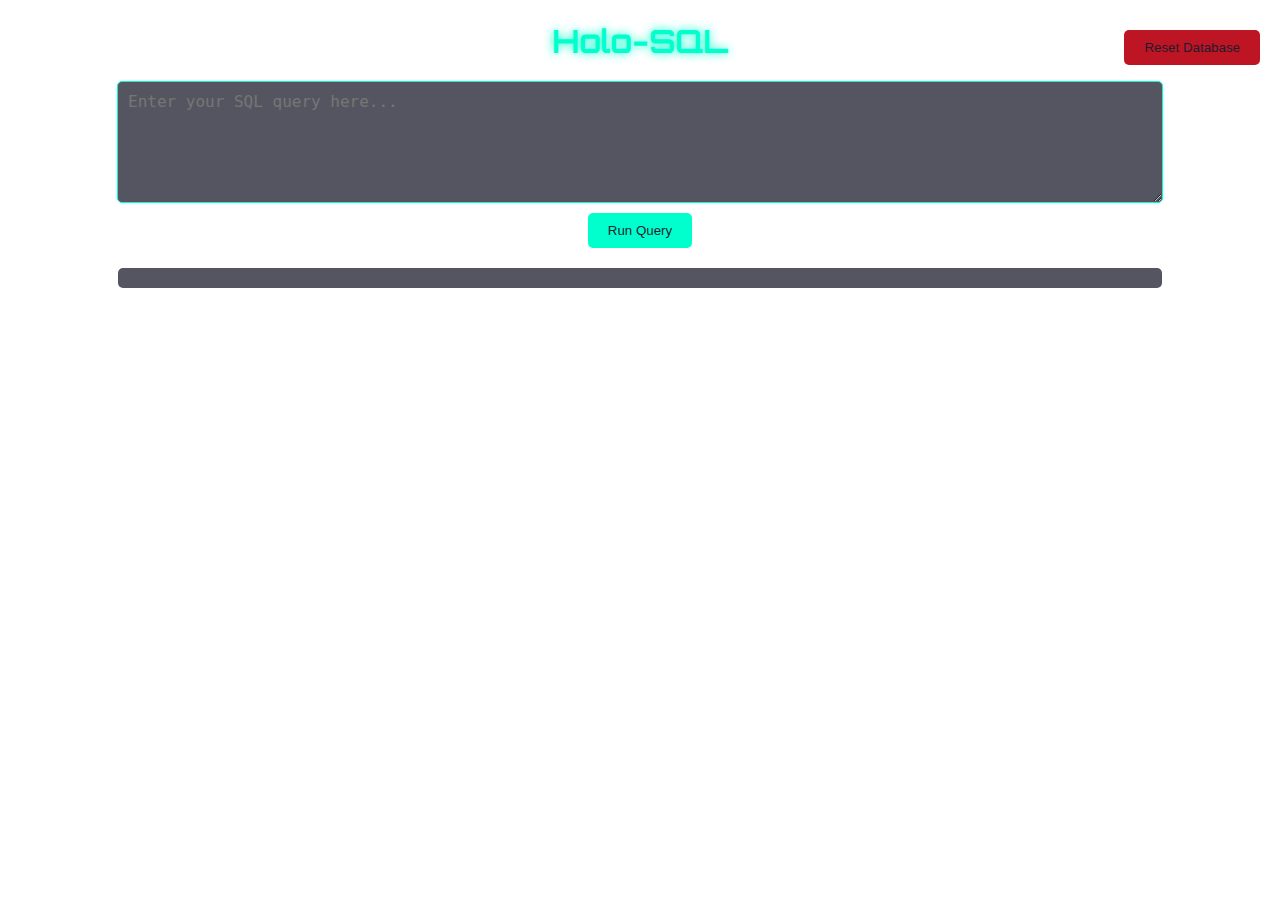
<file: Holo-SQL.html>
<!DOCTYPE html>
<html lang="en">
<head>
    <meta charset="UTF-8">
    <meta name="viewport" content="width=device-width, initial-scale=1.0">
    <title>Holo-SQL</title>
    <link href="https://fonts.googleapis.com/css2?family=Orbitron&display=swap" rel="stylesheet"> <!-- Optional Font -->
    <style>
        body {
            margin: 0; /* Remove default margin */
            font-family: 'Orbitron', sans-serif; /* Futuristic font */
            background-image: url('C:/Users/Jalpan/Desktop/holo-sql/hg.png'); /* Background image */
            background-size: cover; /* Cover background */
            color: #fff; /* White text color */
            display: flex;
            flex-direction: column;
            align-items: center;
            height: 100vh; /* Full height */
            overflow: hidden; /* Prevent scrolling */
        }

        h1 {
            color: #00ffcc; /* Neon cyan color for the title */
            text-shadow: 0 0 10px #00ffcc; /* Glowing effect */
            margin-bottom: 20px;
        }

        textarea {
            width: 80%; /* Adjust width */
            height: 100px;
            background-color: rgba(42, 42, 59, 0.8); /* Darker textarea with transparency */
            border: 1px solid #00ffcc; /* Neon border */
            color: #fff; /* White text color */
            padding: 10px;
            border-radius: 5px;
            font-size: 16px;
        }

        button {
            margin-top: 10px;
            padding: 10px 20px;
            background-color: #00ffcc; /* Neon button */
            color: #1e1e2f; /* Dark text color */
            border: none;
            border-radius: 5px;
            cursor: pointer;
            transition: background-color 0.3s ease;
        }

        button:hover {
            background-color: #55e3b1; /* Slightly darker on hover */
        }

        .reset-button {
            background-color: #bd1523; /* Red button */
            position: absolute; /* Position the button absolutely */
            top: 20px; /* Distance from the top */
            right: 20px; /* Distance from the right */
        }

        .reset-button:hover {
            background-color: #ff1a1a; /* Darker red on hover */
        }

        table {
            margin-top: 20px;
            border-collapse: collapse;
            width: 80%; /* Adjust width */
            box-shadow: 0 0 10px rgba(0, 255, 204, 0.5); /* Glow effect */
        }

        th, td {
            border: 1px solid #00ffcc; /* Neon border for table */
            padding: 8px;
        }

        th {
            background-color: rgba(42, 42, 59, 0.8); /* Dark background for headers */
            color: #00ffcc; /* Neon header text */
        }

        tr:hover {
            background-color: rgba(0, 255, 204, 0.1); /* Light hover effect */
        }

        #result {
            width: 80%; /* Adjust width for results */
            max-height: 300px; /* Set max height */
            overflow-y: auto; /* Allow scrolling */
            margin-top: 20px; /* Space above results */
            background-color: rgba(42, 42, 59, 0.8); /* Dark background for results */
            border-radius: 5px; /* Rounded corners */
            padding: 10px; /* Padding inside results */
            color: #fff; /* White text color */
        }
    </style>
</head>
<body>
    <h1>Holo-SQL</h1>
    <textarea id="query" placeholder="Enter your SQL query here..."></textarea>
    <button onclick="runQuery()">Run Query</button>
    <button class="reset-button" onclick="resetDatabase()">Reset Database</button>
    <div id="result"></div>

    <script>
        async function runQuery() {
            const query = document.getElementById('query').value;
            const response = await fetch('http://localhost:3000/run-query', {
                method: 'POST',
                headers: { 'Content-Type': 'application/json' },
                body: JSON.stringify({ query })
            });

            if (response.ok) {
                const result = await response.json();
                displayResult(result);
            } else {
                const error = await response.json();
                displayError(error);
            }
        }

        function displayResult(data) {
            const resultDiv = document.getElementById('result');
            resultDiv.innerHTML = ''; // Clear previous results

            if (Array.isArray(data) && data.length > 0) {
                // Create a table if data is returned
                const table = document.createElement('table');
                const headerRow = document.createElement('tr');

                // Create table headers
                Object.keys(data[0]).forEach(key => {
                    const th = document.createElement('th');
                    th.innerText = key;
                    headerRow.appendChild(th);
                });
                table.appendChild(headerRow);

                // Create table rows
                data.forEach(row => {
                    const tableRow = document.createElement('tr');
                    Object.values(row).forEach(value => {
                        const td = document.createElement('td');
                        td.innerText = value;
                        tableRow.appendChild(td);
                    });
                    table.appendChild(tableRow);
                });

                resultDiv.appendChild(table);
            } else {
                resultDiv.innerText = 'No results found or invalid query.';
            }
        }

        function displayError(error) {
            const resultDiv = document.getElementById('result');
            resultDiv.innerHTML = `<span style="color: red;">Error: ${error.error}</span>`;
        }

        async function resetDatabase() {
            const response = await fetch('http://localhost:3000/reset-database', {
                method: 'POST',
                headers: { 'Content-Type': 'application/json' },
            });

            if (response.ok) {
                const result = await response.json();
                alert(result.message); // Show success message
            } else {
                const error = await response.json();
                alert(`Error: ${error.error}`); // Show error message
            }
        }
    </script>
</body>
</html>
</file>
